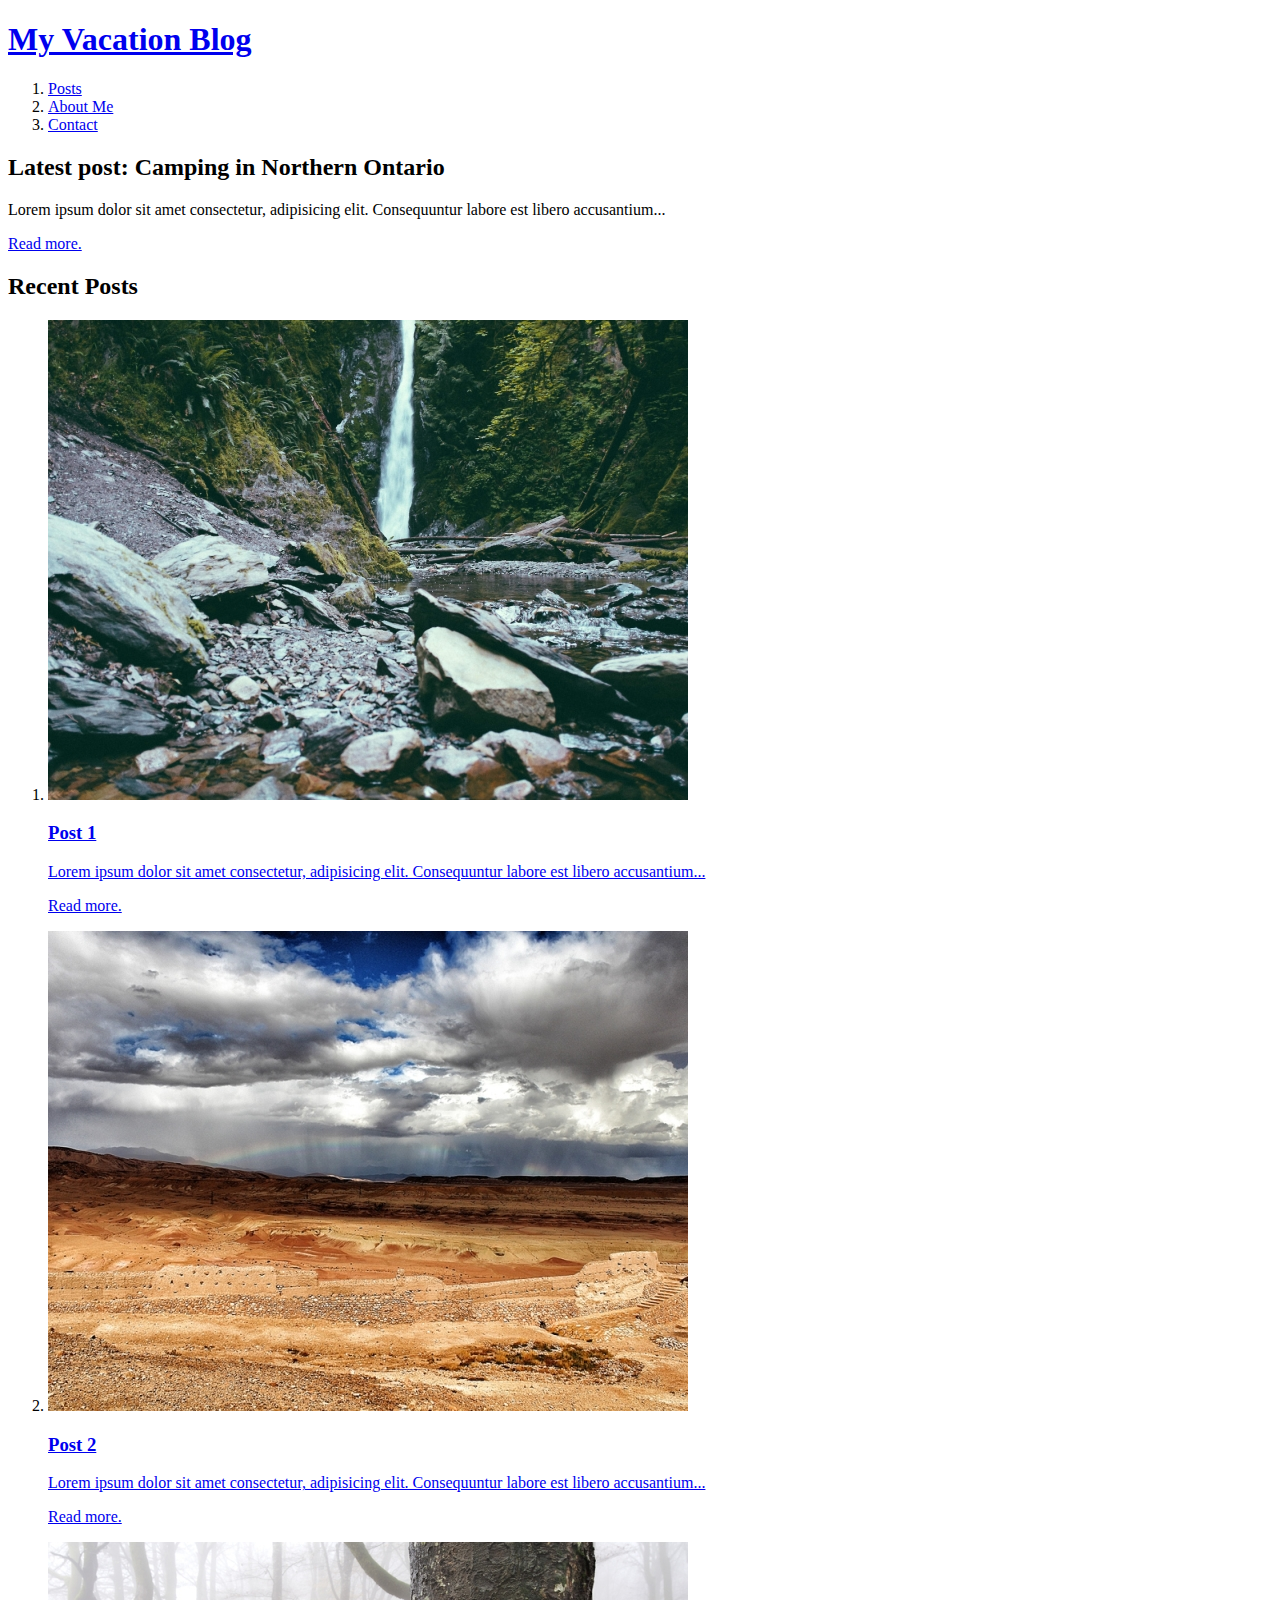
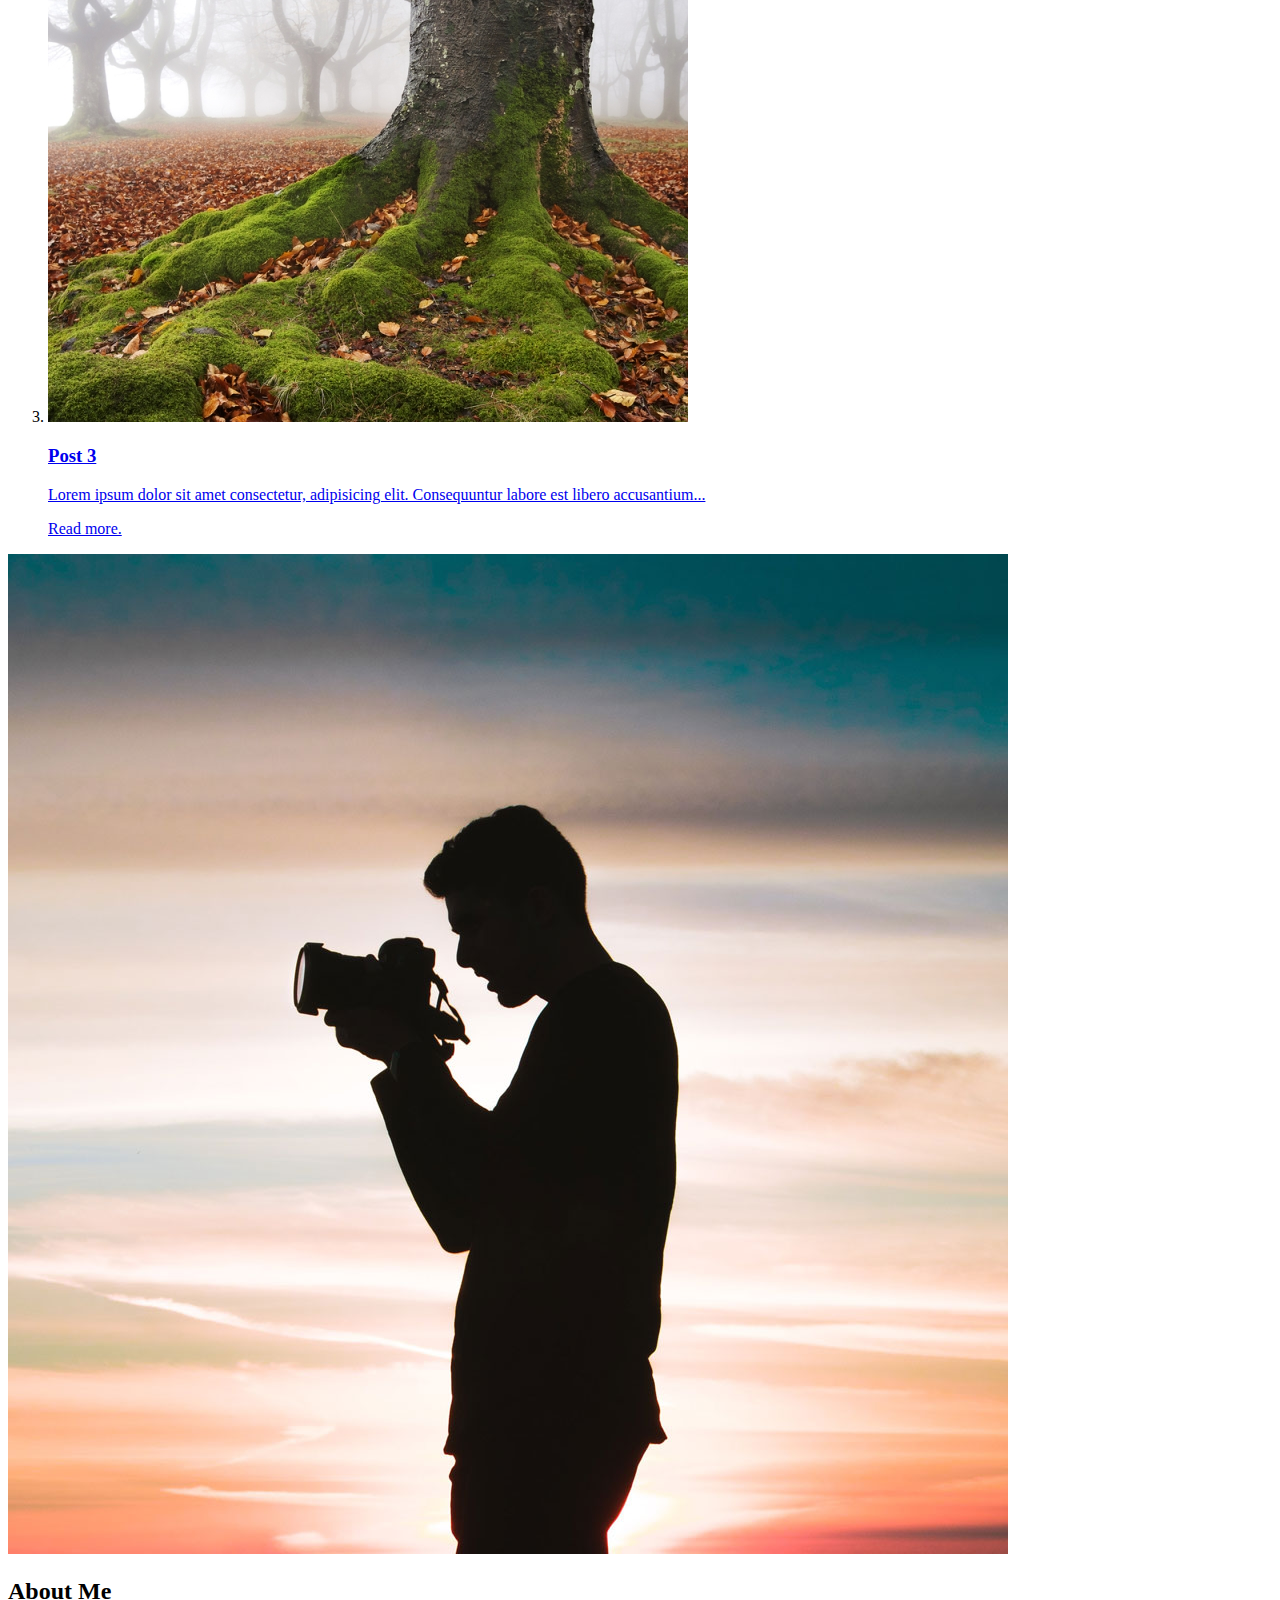
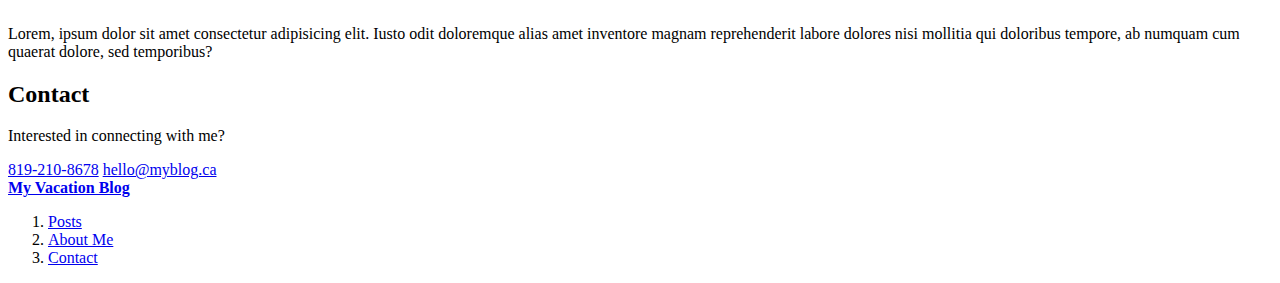
<file: Assignments/02-html-markup/index.html>
<!DOCTYPE html>
<html lang="en">
<head>
    <meta charset="UTF-8">
    <meta http-equiv="X-UA-Compatible" content="IE=edge">
    <meta name="viewport" content="width=device-width, initial-scale=1.0">
    <!-- You should have a real descriptive title! -->
    <title>Document</title>
</head>
<!-- all content, including the <header> and intro content, MUST be inside of the <body> tag -->
<header>
    <!-- use / for the home href so that it always links to the home/root of the project -->
    <h1><a href="#">My Vacation Blog</a></h1>
    <ol>
        <li><a href="#">Posts</a></li>
        <li><a href="#">About Me</a></li>
        <li><a href="#">Contact</a></li>
    </ol>
</header>
<section>
    <h2>Latest post: Camping in Northern Ontario</h2>
    <p>Lorem ipsum dolor sit amet consectetur, adipisicing elit. Consequuntur labore est libero accusantium...</p>
    <a href="#">Read more.</a>
</section>
<!--
  I think you are mixing up the <body> and <main> tags
  ALL content goes inside of the <body>, including <header> and <footer>
  The <main> contains the unique content for the page
-->
<body>
  <!-- Recent Posts content should be in its own <section> -->
    <h2>Recent Posts</h2>
    <ol>
        <!--
          instead of putting an <a> for each element. Put all card content
          in a single <a> tag inside of the <li>
          
          <li>
            <a href="#">
              <img src="./Image/placeimg_640_480_nature.jpeg" alt="Forest">
              <h3>Post 1</h3>
              <p>Lorem....</p>
              <span>Read More</span>
            </a>
          </li>
        -->
        <li><img src="./Image/placeimg_640_480_nature.jpeg" alt="Forest"></li>
        <h3><a href="#">Post 1</a></h3>
        <a href="#">Lorem ipsum dolor sit amet consectetur, adipisicing elit. Consequuntur labore est libero accusantium...</a>
        <p><a href="#">Read more.</a></p>
        <li><img src="./Image/placeimg_640_480_Desert.jpeg" alt="Desert"></li>
        <h3><a href="#">Post 2</a></h3>
        <a href="#">Lorem ipsum dolor sit amet consectetur, adipisicing elit. Consequuntur labore est libero accusantium...</a>
        <p><a href="#">Read more.</a></p>
        <li><img src="./Image/placeimg_640_480_Fog.jpeg" alt="Foggy Forest"></li>
        <h3><a href="#">Post 3</a></h3>
        <a href="#">Lorem ipsum dolor sit amet consectetur, adipisicing elit. Consequuntur labore est libero accusantium...</a>
        <p><a href="#">Read more.</a></p>
    </ol>
<section>
    <img src="./Image/about.jpg" alt="Profile Image">
    <H2>About Me</H2>
    <p>Lorem, ipsum dolor sit amet consectetur adipisicing elit. Iusto odit doloremque alias amet inventore magnam reprehenderit labore dolores nisi mollitia qui doloribus tempore, ab numquam cum quaerat dolore, sed temporibus?</p>
</section>
</body>
<!-- all content, including the <footer>, MUST be in the <body> -->
<footer>
    <h2>Contact</h2>
    <p>Interested in connecting with me?</p>
    <!--
      do not use <br> to create line breaks. <br> should only be used
      when the line break has significance, such as in a song, poem, or address
    -->
    <a href="#">819-210-8678</a> <a href="#">hello@myblog.ca</a><br>
    <!-- use a <strong> here, not <b> -->
    <a href="#"><b>My Vacation Blog</b></a>
    <ol>
        <li><a href="#">Posts</a></li>
        <li><a href="#">About Me</a></li>
        <li><a href="#">Contact</a></li>
    </ol>
</footer>
</html>
</file>
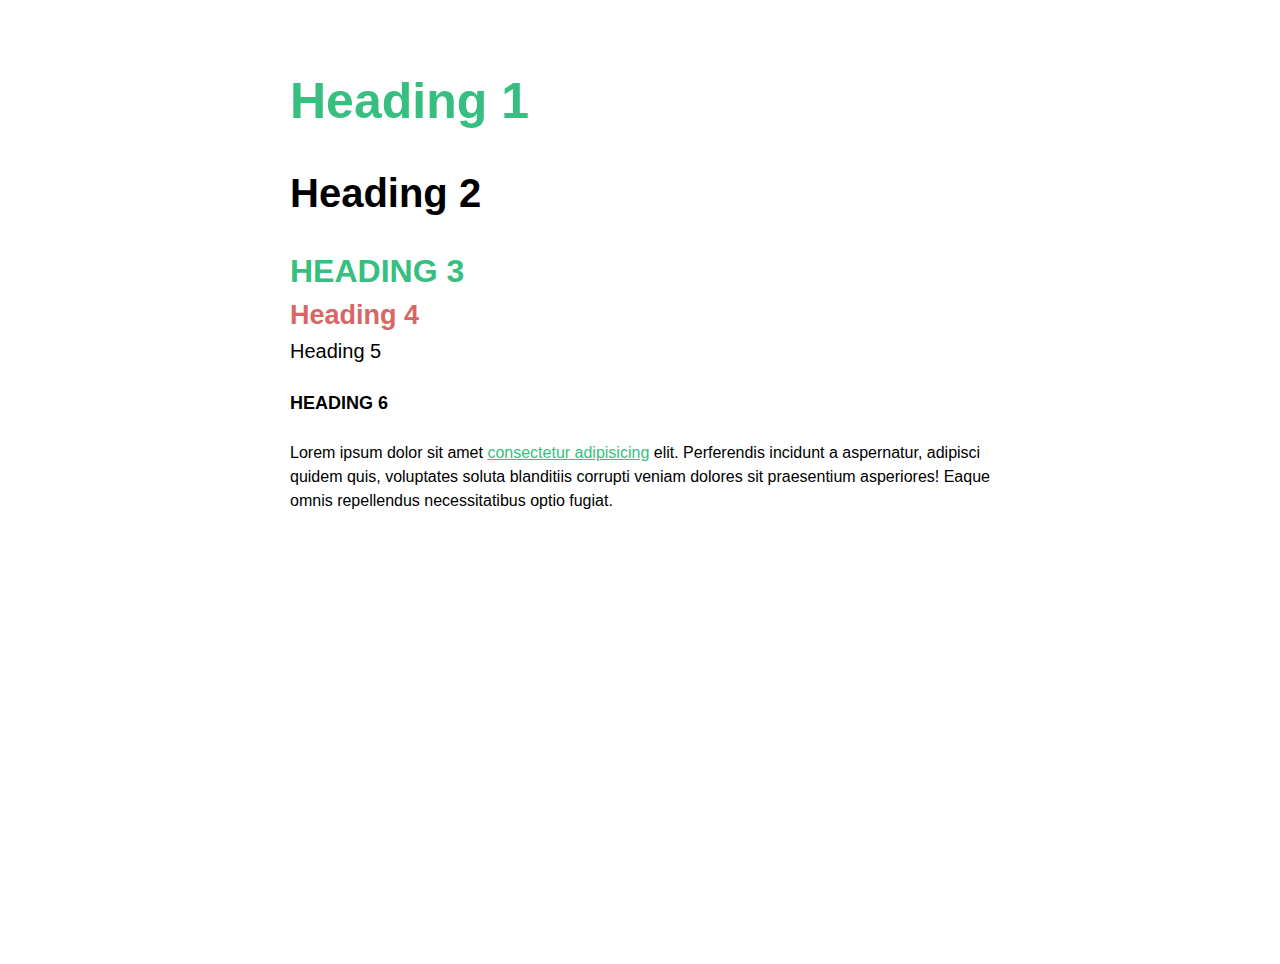
<file: Assignments/04-type-hierarchy/index.html>
<!DOCTYPE html>
<html lang="en">
    <head>
        <meta charset="UTF-8">
        <meta http-equiv="X-UA-Compatible" content="IE=edge">
        <meta name="viewport" content="width=device-width, initial-scale=1.0">
        <title>Document</title>
        <link rel="stylesheet" href="./index.css">
    </head>
    <body>
        <div class="container">
            <h1 class="h1">Heading 1</h1>
            <h2 class="h2">Heading 2</h2>
            <h3 class="h3">HEADING 3</h3>
            <h4 class="h4">Heading 4</h4>
            <p class="h5">Heading 5</p>
            <p class="h6"> HEADING 6</p>
            <p>Lorem ipsum dolor sit amet <a href="#" class="link">consectetur adipisicing</a>  elit. Perferendis incidunt a aspernatur, adipisci quidem quis, voluptates soluta blanditiis corrupti veniam dolores sit praesentium asperiores! Eaque omnis repellendus necessitatibus optio fugiat.</p>
        </div>
    </body>

</html>
</file>
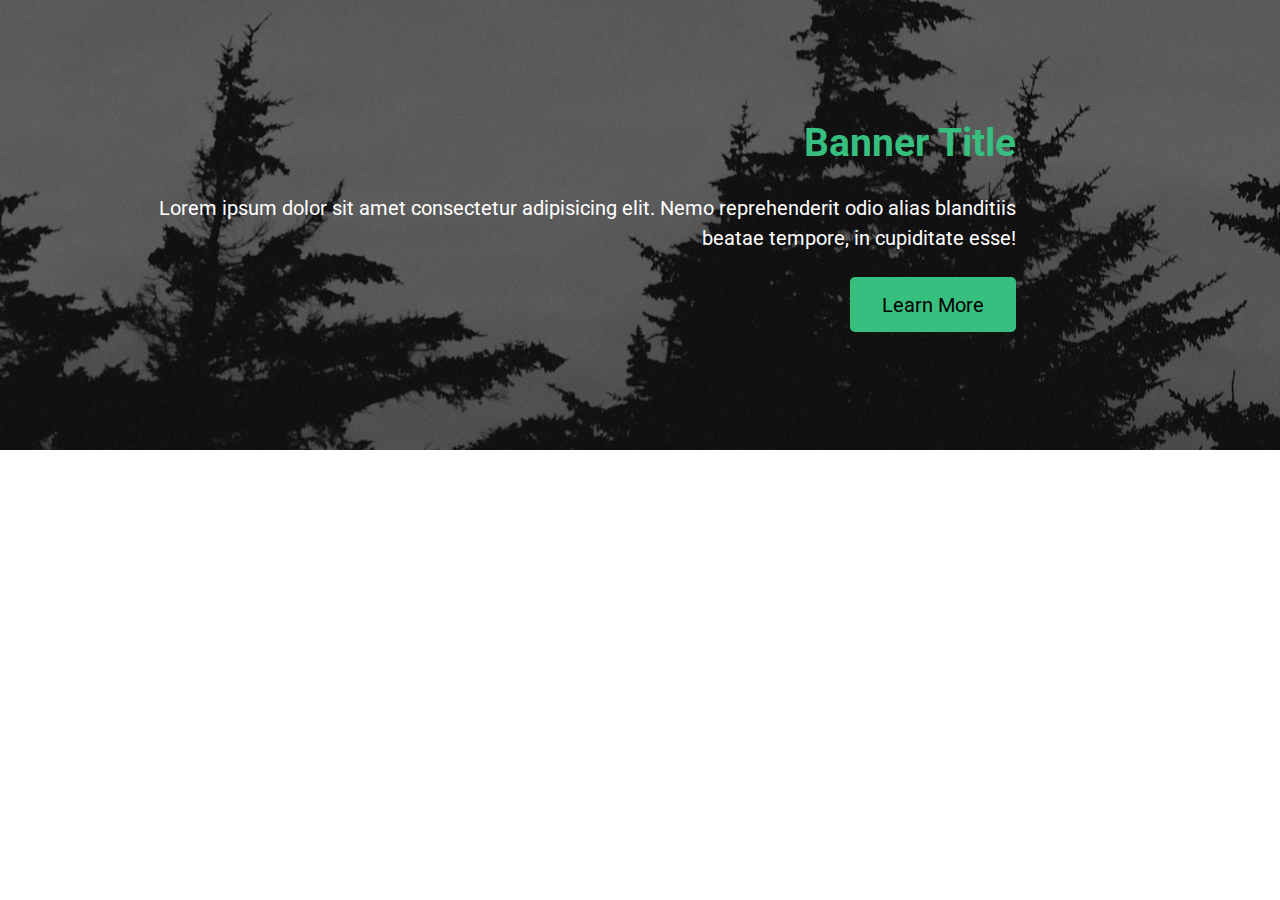
<file: Assignments/06-banner-variables/index.html>
<!DOCTYPE html>
<html lang="en">
<head>
    <meta charset="UTF-8">
    <meta http-equiv="X-UA-Compatible" content="IE=edge">
    <meta name="viewport" content="width=device-width, initial-scale=1.0">
    <title>06 - Basic Banner</title>
    <link rel="stylesheet" href="../06-banner-variables/CSS/index.css">
    <link rel="preconnect" href="https://fonts.googleapis.com">
    <link rel="preconnect" href="https://fonts.gstatic.com" crossorigin>
    <link href="https://fonts.googleapis.com/css2?family=Roboto:ital,wght@0,400;0,700;1,400;1,700&display=swap" rel="stylesheet">
</head>
<body>
    <section class="banner">
        <div class="container ">
            <div class="banner__content banner--right">
                <h2 class="banner__title">Banner Title</h2>
                <p class="banner__text">Lorem ipsum dolor sit amet consectetur adipisicing elit. Nemo reprehenderit odio alias blanditiis beatae tempore, in cupiditate esse!</p>
                <a href="#" class="btn btn--secondary btn--large">Learn More</a>
            </div>
        </div>
    </section>
</body>
</html>
</file>
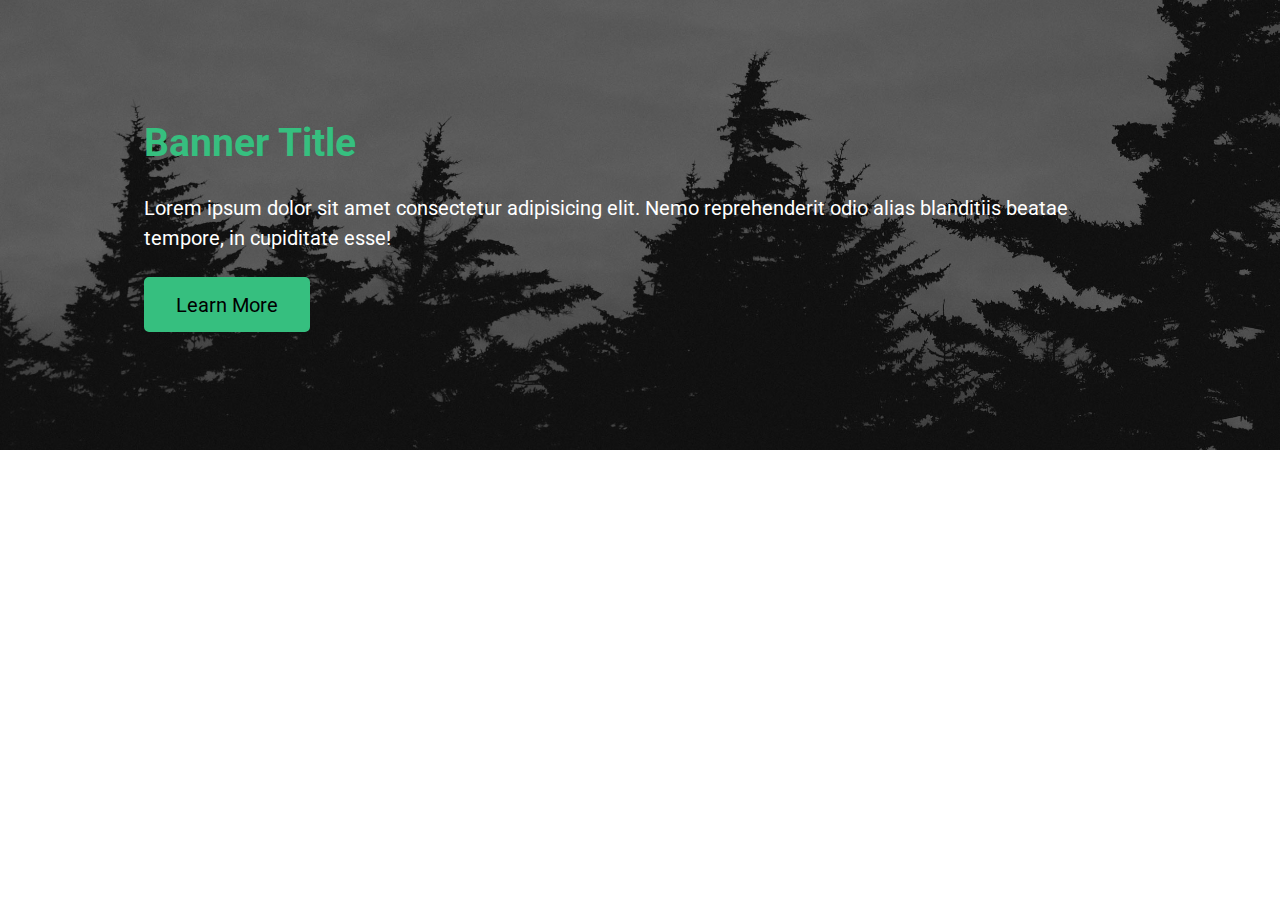
<file: In-Classes/06-Basic Banner/index.html>
<!DOCTYPE html>
<html lang="en">
<head>
    <meta charset="UTF-8">
    <meta http-equiv="X-UA-Compatible" content="IE=edge">
    <meta name="viewport" content="width=device-width, initial-scale=1.0">
    <title>06 - Basic Banner</title>
    <link rel="stylesheet" href="./CSS/index.css">
    <link rel="preconnect" href="https://fonts.googleapis.com">
    <link rel="preconnect" href="https://fonts.gstatic.com" crossorigin>
    <link href="https://fonts.googleapis.com/css2?family=Roboto:ital,wght@0,400;0,700;1,400;1,700&display=swap" rel="stylesheet">
</head>
<body>
    <section class="banner">
        <div class="container">
            <div class="banner__content">
                <h2 class="banner__title">Banner Title</h2>
                <p class="banner__text">Lorem ipsum dolor sit amet consectetur adipisicing elit. Nemo reprehenderit odio alias blanditiis beatae tempore, in cupiditate esse!</p>
                <a href="#" class="btn btn--secondary btn--large">Learn More</a>
            </div>
        </div>
    </section>
</body>
</html>
</file>
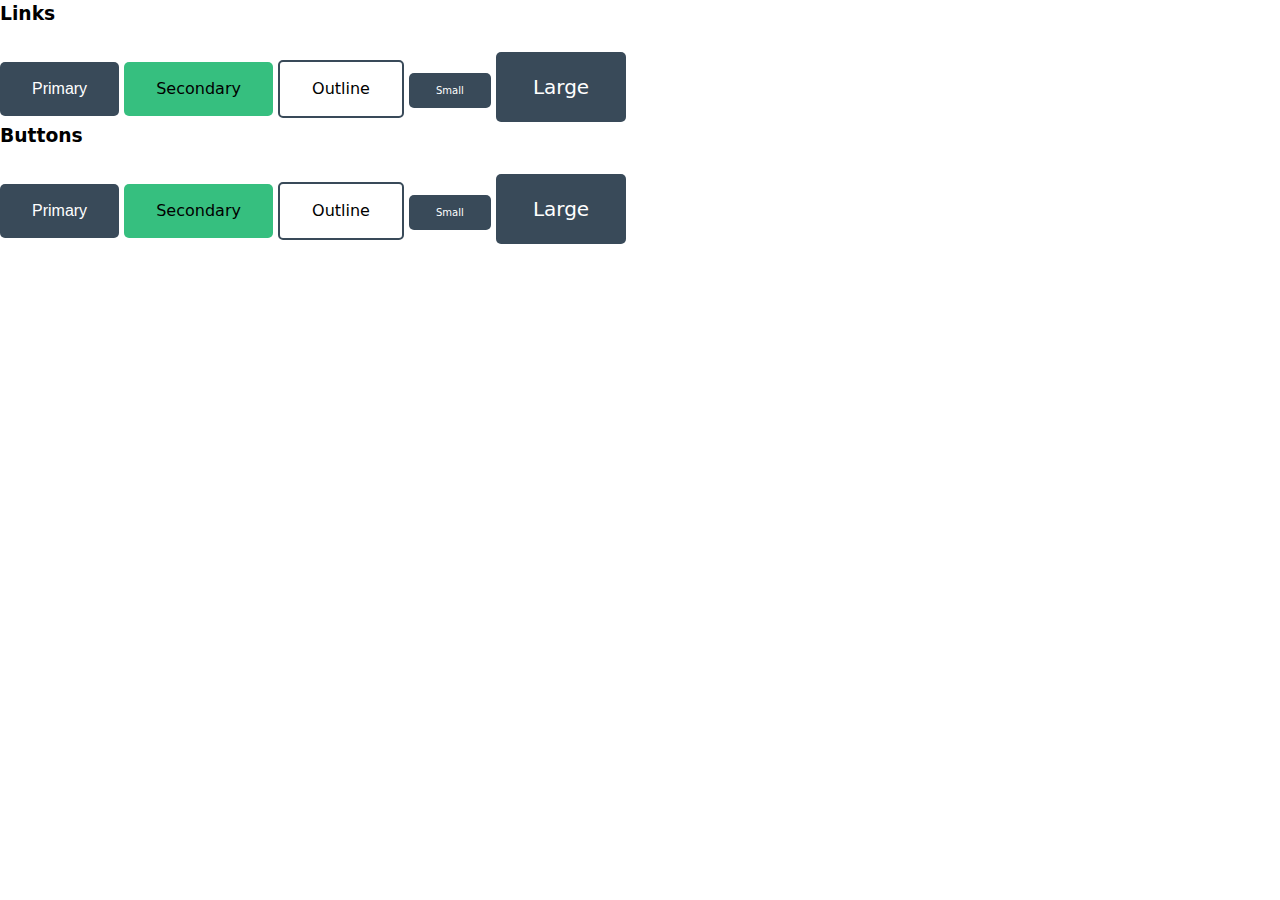
<file: Assignments/03-buttons/Buttons.html>
<!DOCTYPE html>
<html lang="en">
<head>
    <meta charset="UTF-8">
    <meta http-equiv="X-UA-Compatible" content="IE=edge">
    <meta name="viewport" content="width=device-width, initial-scale=1.0">
    <title>Buttons Assignment</title>
    <link rel="stylesheet" href="CSS/Buttons.css">
</head>
<body> 
    <div>
        <h3>Links</h3>
        <a href="#" >
            <button class="btn btn--Primary">Primary</button>
        </a>
        <a href="#">
            <button class="btn btn--Secondary">Secondary</button>
        </a>
        <a href="#">
            <button class="btn btn--Outline">Outline</button>
        </a>
        <a href="#">
            <button class="btn btn--Small">Small</button>
        </a>
        <a href="#" >
            <button class="btn btn--Large">Large</button>
        </a>
    </div>
    <div>
        <h3>Buttons</h3>
        <button class="btn btn--Primary">Primary</button>
        <button class="btn btn--Secondary">Secondary</button>
        <button class="btn btn--Outline">Outline</button>
        <button class="btn btn--Small">Small</button>
        <button class="btn btn--Large">Large</button>
    </div>
</body>
</html>
</file>
<file: Assignments/04-type-hierarchy/index.css>
/* Box sizing rules */
*,
*::before,
*::after {
  box-sizing: border-box;
}

/* Remove default margin */
h1,
h2,
h3,
h4,
h5,
h6,
p,
figure,
blockquote,
ul,
ol,
dl,
dd {
  margin: 0 0 1.5rem;
}

/* Remove list styles on ul, ol elements with a list role, which suggests default styling will be removed */
ul[role='list'],
ol[role='list'] {
  list-style: none;
}

/* Set core root defaults */
html:focus-within {
  scroll-behavior: smooth;
}

/* Set core body defaults */

html{
    line-height: 1.5;
    font-family:Roboto, system-ui, -apple-system, BlinkMacSystemFont, 'Segoe UI', Roboto, Oxygen, Ubuntu, Cantarell, 'Open Sans', 'Helvetica Neue', sans-serif ;
}
body {
  min-height: 100vh;
  text-rendering: optimizeSpeed;
  line-height: 1.5;
  margin:0; 
}

/* A elements that don't have a class get default styles */
a {
  text-decoration-skip-ink: auto;
  color:#36bf7f;
}

A:hover,
a:focus{
  color:#D96666;
}

/* Make images easier to work with */
img,
picture,
svg {
  max-width: 100%;
  display: block;
}

svg{
    fill: currentColor;
}

svg:not(:root){
    overflow: hidden;
}

/* Inherit fonts for inputs and buttons */
input,
button,
textarea,
select {
  font: inherit;
}

/* Remove all animations, transitions and smooth scroll for people that prefer not to see them */
@media (prefers-reduced-motion: reduce) {
  html:focus-within {
   scroll-behavior: auto;
  }
  
  *,
  *::before,
  *::after {
    animation-duration: 0.01ms !important;
    animation-iteration-count: 1 !important;
    transition-duration: 0.01ms !important;
    scroll-behavior: auto !important;
    }
}
/*Start Of The Assignment*/  
.container{
    font-family: Roboto, sans-serif;
    max-width: 700px;
    width: min(100%);
    margin: 4em auto;
}

.h1{
    color:#36BF7F;
    font-size: 50px;
}

.h2{
font-size: 40px;
}

.h3{
    color:#36BF7F;
    font-size: 32px;
    margin-bottom: 0%;
}

.h4{
    color:#d96666;
    font-size: 27px;
    padding-top: 0px;
    margin-top: 0%;
    margin-bottom: 0%;
}

.h5{
font-size: 20px;
margin-top: 0%;
}

.h6{
    font-weight: bold;
    font-size: 18px;
}

.link{
    color:#36BF7F ;
}
</file>
<file: Assignments/06-banner-variables/CSS/index.css>
/* Box sizing rules */
*,
*::before,
*::after {
  box-sizing: border-box;
}

/* Remove default margin */
h1,
h2,
h3,
h4,
h5,
h6,
p,
figure,
blockquote,
ul,
ol,
dl,
dd {
  margin: 0 0 1.5rem;
}

/* Remove list styles on ul, ol elements with a list role, which suggests default styling will be removed */
ul[role='list'],
ol[role='list'] {
  list-style: none;
}

/* Set core root defaults */
html:focus-within {
  scroll-behavior: smooth;
}

/* Set core body defaults */

html{
    line-height: 1.5;
    font-family:Roboto, system-ui, -apple-system, BlinkMacSystemFont, 'Segoe UI', Roboto, Oxygen, Ubuntu, Cantarell, 'Open Sans', 'Helvetica Neue', sans-serif ;
}
body {
  min-height: 100vh;
  text-rendering: optimizeSpeed;
  line-height: 1.5;
  margin:0; 
}

/* A elements that don't have a class get default styles */
a {
  text-decoration-skip-ink: auto;
  color:#36bf7f;
}

A:hover,
a:focus{
  color:#D96666;
}

/* Make images easier to work with */
img,
picture,
svg {
  max-width: 100%;
  display: block;
}

svg{
    fill: currentColor;
}

svg:not(:root){
    overflow: hidden;
}

/* Inherit fonts for inputs and buttons */
input,
button,
textarea,
select {
  font: inherit;
}

/* Remove all animations, transitions and smooth scroll for people that prefer not to see them */
@media (prefers-reduced-motion: reduce) {
  html:focus-within {
   scroll-behavior: auto;
  }
  
  *,
  *::before,
  *::after {
    animation-duration: 0.01ms !important;
    animation-iteration-count: 1 !important;
    transition-duration: 0.01ms !important;
    scroll-behavior: auto !important;
  }
}
/* START OF THE ASSIGNMENT*/

.container{
    width: min(65em, 100%);
    margin: 0;
    padding-left: 1.5rem;
    padding-right: 1.5rem;
}

.btn{
    display: inline-block;
    padding: .55em 1.5em .5em;
    background-color: #394a59;
    border: 0.125em solid #394a59;
    border-radius: 0.25em;
    text-decoration: none;
    cursor: pointer;
    font-family: inherit;
    font-size: inherit;
}

.btn:hover,
.btn:focus-visible{
    background-color: #59758d;
    border-color: #59758d;
}

.btn--secondary{
    background-color:#36bf7f;
    border-color:#36bf7f;
    color: #000;
}

.btn--secondary:hover,
.btn--secondary:focus-visible{
    background-color: #75d3a7;
    border-color: #75d3a7;
    color: #000;
}

.btn--large{
    font-size: 1.150rem;
}

.banner{
    background-image: 
        linear-gradient(to bottom, #0009, #0009), url(../Images/banner.jpeg);
    background-position: center;
}

.banner--large{
  height: 35rem ;
}

.banner--right{
  margin-left: 5em;
  text-align: right;
}

.banner--center{
  margin-top: 5em;
  margin-left: 25em;
  text-align: center;
}

.banner--bottom{
  margin-top: 15em;
}

.banner .container{
    min-height: 50vh;
    display: flex;
    justify-content: flex-start;
    align-items: center;
    padding-top: 3rem;
    padding-bottom: 3rem;
}

.banner__content{
    width: min (35em, 100%);
}

.banner__title{
    font-size: 1.756rem;
    line-height: 1.3;
    color:#36bf7f;
}

.banner__text{
    font-size: 1.150rem;
    color: white;
}

@media only screen and (min-width:45em){
    .banner__title{
        font-size: 2.069rem;
    }

    .banner__text,
    .btn--large{
        font-size: 1.200rem;
    }
}
@media only screen and (min-width:60em){
  .banner__title{
    font-size: 2.444rem;
  }
  .banner__text,
  .btn--large{
    font-size: 1.250rem;
  }
}
</file>
<file: In-Classes/06-Basic Banner/CSS/index.css>
/* Box sizing rules */
*,
*::before,
*::after {
  box-sizing: border-box;
}

/* Remove default margin */
h1,
h2,
h3,
h4,
h5,
h6,
p,
figure,
blockquote,
ul,
ol,
dl,
dd {
  margin: 0 0 1.5rem;
}

/* Remove list styles on ul, ol elements with a list role, which suggests default styling will be removed */
ul[role='list'],
ol[role='list'] {
  list-style: none;
}

/* Set core root defaults */
html:focus-within {
  scroll-behavior: smooth;
}

/* Set core body defaults */

html{
    line-height: 1.5;
    font-family:Roboto, system-ui, -apple-system, BlinkMacSystemFont, 'Segoe UI', Roboto, Oxygen, Ubuntu, Cantarell, 'Open Sans', 'Helvetica Neue', sans-serif ;
}
body {
  min-height: 100vh;
  text-rendering: optimizeSpeed;
  line-height: 1.5;
  margin:0; 
}

/* A elements that don't have a class get default styles */
a {
  text-decoration-skip-ink: auto;
  color:#36bf7f;
}

A:hover,
a:focus{
  color:#D96666;
}

/* Make images easier to work with */
img,
picture,
svg {
  max-width: 100%;
  display: block;
}

svg{
    fill: currentColor;
}

svg:not(:root){
    overflow: hidden;
}

/* Inherit fonts for inputs and buttons */
input,
button,
textarea,
select {
  font: inherit;
}

/* Remove all animations, transitions and smooth scroll for people that prefer not to see them */
@media (prefers-reduced-motion: reduce) {
  html:focus-within {
   scroll-behavior: auto;
  }
  
  *,
  *::before,
  *::after {
    animation-duration: 0.01ms !important;
    animation-iteration-count: 1 !important;
    transition-duration: 0.01ms !important;
    scroll-behavior: auto !important;
  }
}
/* START OF THE ASSIGNMENT*/

.container{
    width: min(65em, 100%);
    margin: 0 auto;
    padding-left: 1.5rem;
    padding-right: 1.5rem;
}

.btn{
    display: inline-block;
    padding: .55em 1.5em .5em;
    background-color: #394a59;
    border: 0.125em solid #394a59;
    border-radius: 0.25em;
    text-decoration: none;
    cursor: pointer;
    font-family: inherit;
    font-size: inherit;
}

.btn:hover,
.btn:focus-visible{
    background-color: #59758d;
    border-color: #59758d;
}

.btn--secondary{
    background-color:#36bf7f;
    border-color:#36bf7f;
    color: #000;
}

.btn--secondary:hover,
.btn--secondary:focus-visible{
    background-color: #75d3a7;
    border-color: #75d3a7;
    color: #000;
}

.btn--large{
    font-size: 1.150rem;
}

.banner{
    background-image: 
        linear-gradient(to bottom, #0009, #0009), url(../Images/banner.jpeg);
    background-position: center;
    background-size: cover;

}

.banner .container{
    min-height: 50vh;
    display: flex;
    justify-content: flex-start;
    align-items: center;
    padding-top: 3rem;
    padding-bottom: 3rem;
}

.banner__content{
    width: min (35em, 100%);
}

.banner__title{
    font-size: 1.756rem;
    line-height: 1.3;
    color:#36bf7f;
}

.banner__text{
    font-size: 1.150rem;
    color: white;
}

@media only screen and (min-width:45em){
    .banner__title{
        font-size: 2.069rem;
    }

    .banner__text,
    .btn--large{
        font-size: 1.200rem;
    }
}
@media only screen and (min-width:60em){
    .banner__title{
        font-size: 2.444rem;
    }

    .banner__text,
    .btn--large{
        font-size: 1.250rem;
    }
}
</file>
<file: Assignments/03-buttons/CSS/Buttons.css>
/* Box sizing rules */
*,
*::before,
*::after {
  box-sizing: border-box;
}

/* Remove default margin */
h1,
h2,
h3,
h4,
h5,
h6,
p,
figure,
blockquote,
ul,
ol,
dl,
dd {
  margin: 0 0 1.5rem;
}

/* Remove list styles on ul, ol elements with a list role, which suggests default styling will be removed */
ul[role='list'],
ol[role='list'] {
  list-style: none;
}

/* Set core root defaults */
html:focus-within {
  scroll-behavior: smooth;
}

/* Set core body defaults */

html{
    line-height: 1.5;
    font-family:Roboto, system-ui, -apple-system, BlinkMacSystemFont, 'Segoe UI', Roboto, Oxygen, Ubuntu, Cantarell, 'Open Sans', 'Helvetica Neue', sans-serif ;
}
body {
  min-height: 100vh;
  text-rendering: optimizeSpeed;
  line-height: 1.5;
  margin:0; 
}

/* A elements that don't have a class get default styles */
a {
  text-decoration-skip-ink: auto;
  color:#36bf7f;
}

A:hover,
a:focus{
  color:#D96666;
}

/* Make images easier to work with */
img,
picture,
svg {
  max-width: 100%;
  display: block;
}

svg{
    fill: currentColor;
}

svg:not(:root){
    overflow: hidden;
}

/* Inherit fonts for inputs and buttons */
input,
button,
textarea,
select {
  font: inherit;
}

/* Remove all animations, transitions and smooth scroll for people that prefer not to see them */
@media (prefers-reduced-motion: reduce) {
  html:focus-within {
   scroll-behavior: auto;
  }
  
  *,
  *::before,
  *::after {
    animation-duration: 0.01ms !important;
    animation-iteration-count: 1 !important;
    transition-duration: 0.01ms !important;
    scroll-behavior: auto !important;
    }
}
/* Start of the Assignment*/

.btn{
  display: inline-block;
  border: 0;
  background-color: #394A59;
  padding: 15px 32px;
  border-radius: 5px;
  text-decoration: none;
}

a {
  text-decoration: none;
}

.btn--Primary{
    background-color: #394A59;
    font-family: sans-serif;
    border: 0;
    color: white;
}

.btn--Primary:hover{
    background-color: #59758d;
}

.btn--Secondary{
    background-color: #36BF7F;
}

.btn--Secondary:hover{
    background-color: #75d3a7;
}
.btn--Outline{
    border:2px;
    background-color: white;
    border-style: solid;
    border-color: #394A59;
}

.btn--Outline:hover{
    background-color: #394A59;
    color: white;
}

.btn--Small{
    font-size: 10px;
    padding: 10px 27px;
    color: white;

}

.btn--Small:hover{
    background-color: #59758d;
}

.btn--Large{
    font-size: 20px;
    padding: 20px 37px;
    color: white;
}

.btn--Large:hover{
    background-color: #59758d;
}
</file>
